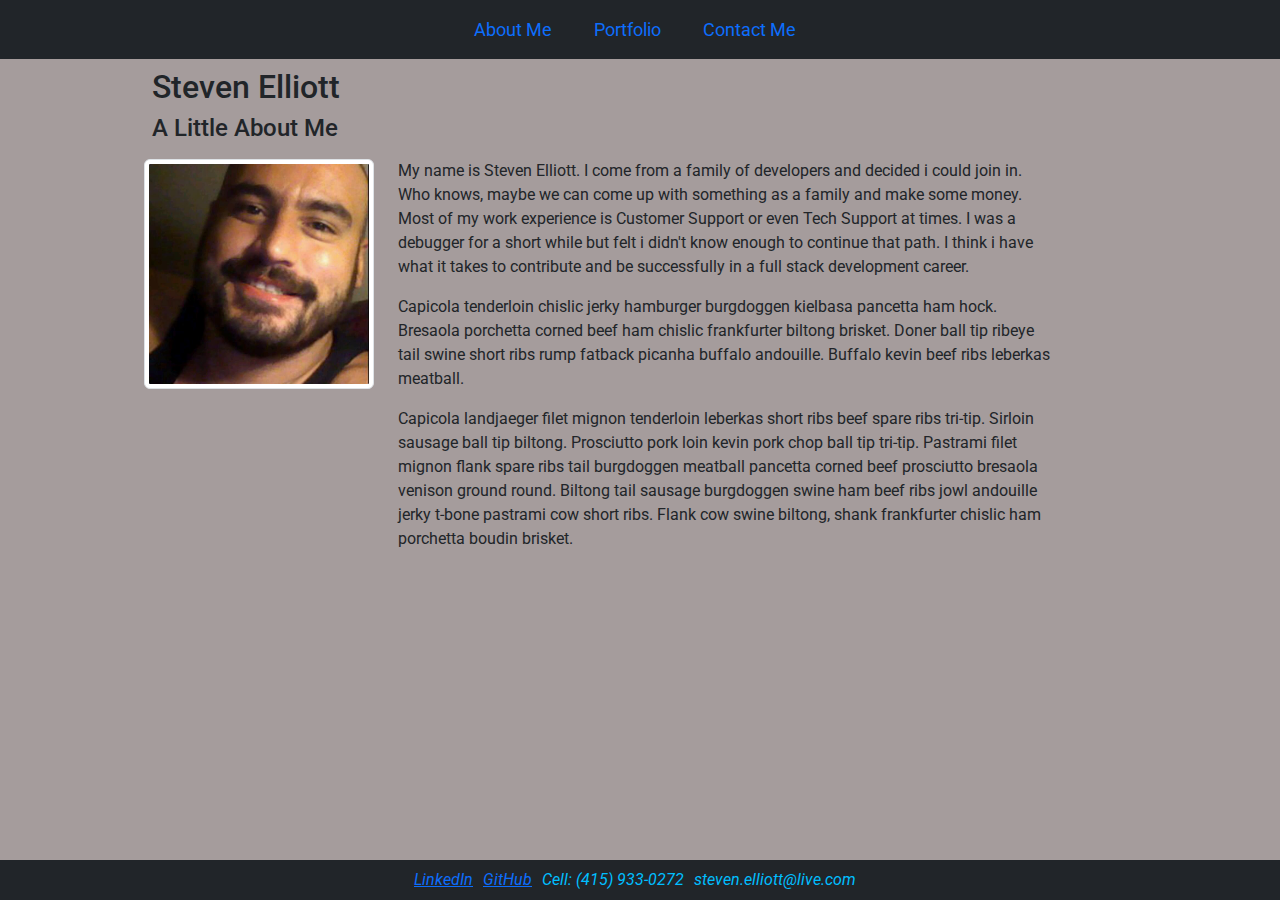
<file: index.html>
<!DOCTYPE html>
<html lang="en">

<head>
    <meta charset="UTF-8">
    <!--Make the page responsive-->
    <meta name="viewport" content="width=device-width, initial-scale=1.0">
    <meta http-equiv="X-UA-Compatible" content="ie=edge">
    <!--This is the bootstrap cdn-->
    <link rel="stylesheet" type="text/css"
        href="https://cdn.jsdelivr.net/npm/bootstrap@5.0.0-beta1/dist/css/bootstrap.min.css">
    <!--Font Awesome CDN-->
    <link rel="stylesheet" href="https://cdnjs.cloudflare.com/ajax/libs/font-awesome/5.15.2/css/all.min.css"
        integrity="sha512-HK5fgLBL+xu6dm/Ii3z4xhlSUyZgTT9tuc/hSrtw6uzJOvgRr2a9jyxxT1ely+B+xFAmJKVSTbpM/CuL7qxO8w=="
        crossorigin="anonymous" />
    <!--I like this font-->
    <link rel="preconnect" href="https://fonts.gstatic.com">
    <link href="https://fonts.googleapis.com/css2?family=Roboto&display=swap" rel="stylesheet">
    <!-- This is my stylesheet-->
    <link rel="stylesheet" type="text/css" href="./css/style.css">
</head>

<body>
    <!--This container will include the header and other page links-->

    <div class="header-container">
        <nav class="navbar fixed-top navbar-dark bg-dark">
            <div class="container justify-content-center">
                <ul class="nav">
                    <li class="nav-item">
                        <a class="nav-link active" aria-current="page" href="./index.html">About Me</a>
                    </li>
                    <li class="nav-item">
                        <a class="nav-link" href="./portfolio.html">Portfolio</a>
                    </li>
                    <li class="nav-item">
                        <a class="nav-link" href="./contact.html">Contact Me</a>
                    </li>

                </ul>
            </div>
        </nav>
    </div>



    <!--This is the main bio using two columns-->

    <div class="main mt-5">
        <div class="container justify-content-center">

            <h2>Steven Elliott</h2>
            <h4>A Little About Me</h4>

            <div class="row">
                <div class="col-md-auto">

                    <!--My headshot image-->

                    <div class="row">
                        <div class="col-md-3">
                            <img src="./img/face-img.jpg" alt="Faceshot" class="img-thumbnail">
                        </div>

                        <!--Some bacon ipsum placeholder text-->

                        <div class="col-md-8">
                            <p>
                                My name is Steven Elliott. I come from a family of developers and decided i could join
                                in. Who knows, maybe we can come up with something as a family and make some money. Most
                                of my work experience is Customer Support or even Tech Support at times. I was a
                                debugger for a short while but felt i didn't know enough to continue that path. I think
                                i
                                have what it takes to contribute and be successfully in a full stack development career.
                            </p>
                            <p>
                                Capicola tenderloin chislic jerky hamburger burgdoggen kielbasa pancetta ham hock.
                                Bresaola
                                porchetta corned beef ham chislic frankfurter biltong brisket. Doner ball tip ribeye
                                tail
                                swine
                                short ribs rump fatback picanha buffalo andouille. Buffalo kevin beef ribs leberkas
                                meatball.
                            </p>
                            <p>
                                Capicola landjaeger filet mignon tenderloin leberkas short ribs beef spare ribs tri-tip.
                                Sirloin
                                sausage ball tip biltong. Prosciutto pork loin kevin pork chop ball tip tri-tip.
                                Pastrami
                                filet
                                mignon flank spare ribs tail burgdoggen meatball pancetta corned beef prosciutto
                                bresaola
                                venison ground round. Biltong tail sausage burgdoggen swine ham beef ribs jowl andouille
                                jerky
                                t-bone pastrami cow short ribs. Flank cow swine biltong, shank frankfurter chislic ham
                                porchetta
                                boudin brisket.
                            </p>
                        </div>
                    </div>
                </div>
            </div>
        </div>
    </div>
</body>

<!--This is the sticky footer-->

<div class="footer-container">
    <nav class="navbar fixed-bottom navbar-dark bg-dark">
        <div class="container justify-content-center">
            <ul class="nav">
                <li class="nav-item">
                    <a href="https://www.linkedin.com/in/stevenelliott3/">
                        <i class="fab fa-linkedin">  LinkedIn</i>
                    </a>
                </li>

                <li class="nav-item">
                    <a href="https://github.com/elliott-steven">
                        <i class="fab fa-github-square">  GitHub</i>
                    </a>
                </li>

                <li class="nav-item">
                    <i class="fab fa-phone-square">Cell: (415) 933-0272</i>
                </li>

                <li class="nav-item">
                    <a href="mailto:steven.elliott@live.com"></a>
                    <i class="fab fa-envelope-open">steven.elliott@live.com</i></a>
                </li>
            </ul>
    </nav>
</div>

</html>
</file>
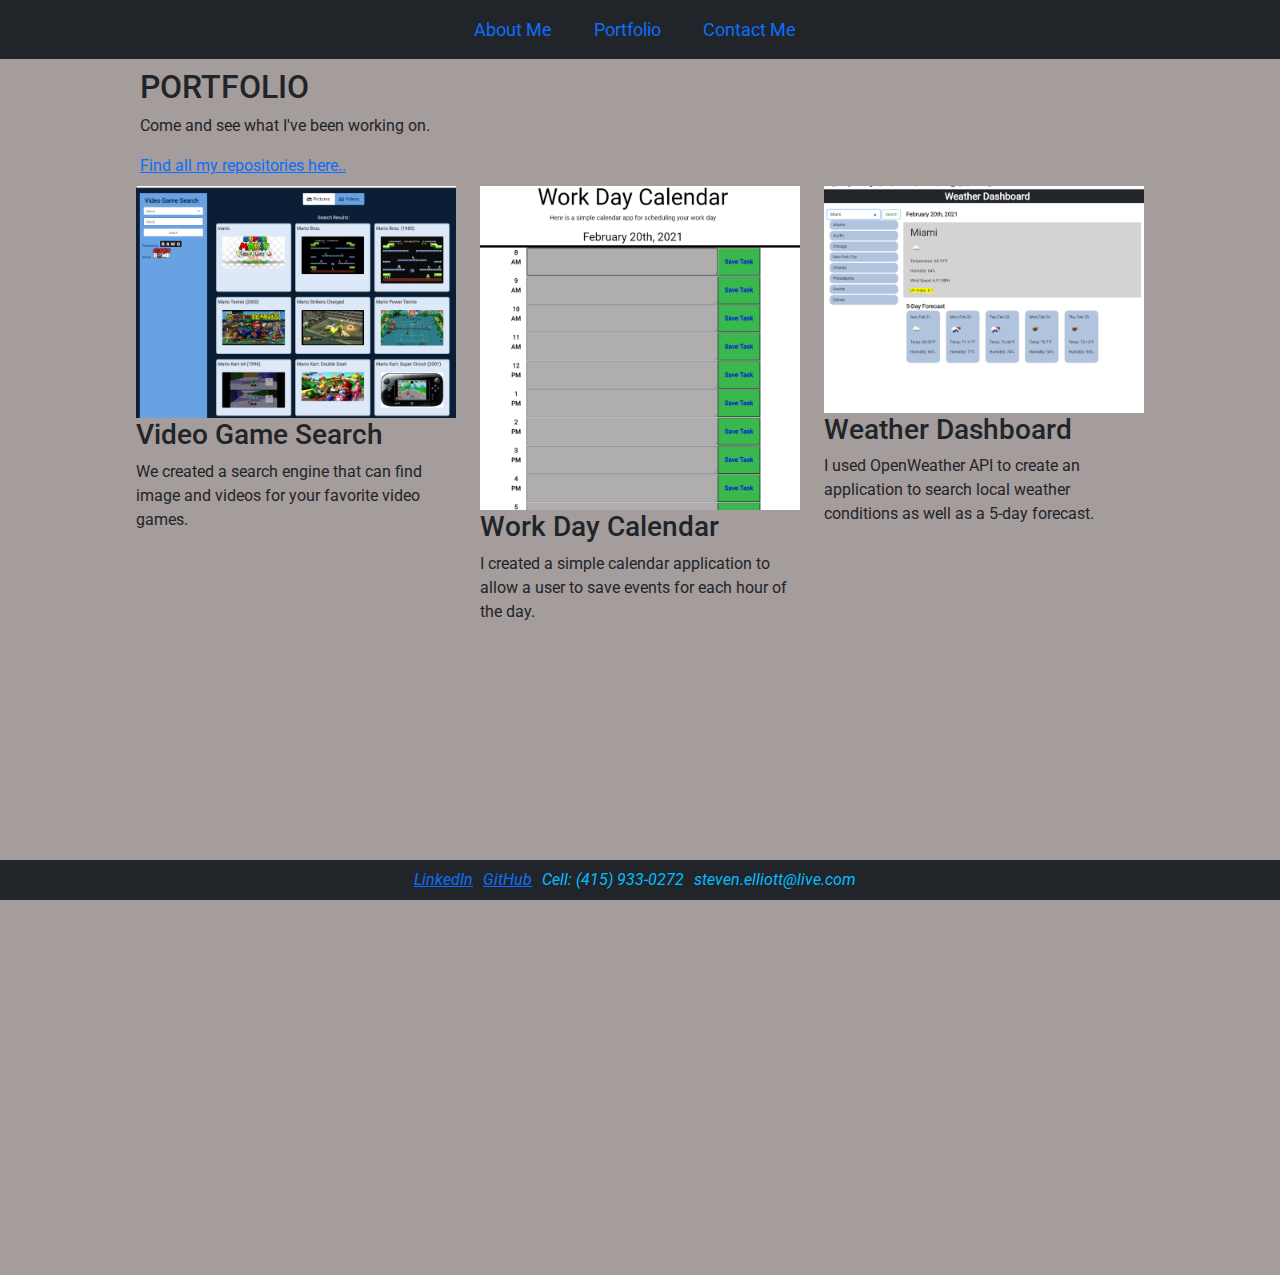
<file: portfolio.html>
<!DOCTYPE html>
<html lang="en">

<head>
    <meta charset="UTF-8">
    <!--Make the page responsive-->
    <meta name="viewport" content="width=device-width, initial-scale=1.0">
    <meta http-equiv="X-UA-Compatible" content="ie=edge">
    <!--This is the bootstrap cdn-->
    <link rel="stylesheet" type="text/css"
        href="https://cdn.jsdelivr.net/npm/bootstrap@5.0.0-beta1/dist/css/bootstrap.min.css">
    <!--Font Awesome CDN-->
    <link rel="stylesheet" href="https://cdnjs.cloudflare.com/ajax/libs/font-awesome/5.15.2/css/all.min.css"
        integrity="sha512-HK5fgLBL+xu6dm/Ii3z4xhlSUyZgTT9tuc/hSrtw6uzJOvgRr2a9jyxxT1ely+B+xFAmJKVSTbpM/CuL7qxO8w=="
        crossorigin="anonymous" />
    <!--I like this font-->
    <link rel="preconnect" href="https://fonts.gstatic.com">
    <link href="https://fonts.googleapis.com/css2?family=Roboto&display=swap" rel="stylesheet">
    <!-- This is my stylesheet-->
    <link rel="stylesheet" type="text/css" href="./css/style.css">
</head>

<body>
    <!--This container will include the header and other page links-->

    <div class="header-container">
        <nav class="navbar fixed-top navbar-dark bg-dark">
            <div class="container justify-content-center">
                <ul class="nav">
                    <li class="nav-item">
                        <a class="nav-link active" aria-current="page" href="./index.html">About Me</a>
                    </li>
                    <li class="nav-item">
                        <a class="nav-link" href="./portfolio.html">Portfolio</a>
                    </li>
                    <li class="nav-item">
                        <a class="nav-link" href="./contact.html">Contact Me</a>
                    </li>

                </ul>
            </div>
        </nav>
    </div>

    <!--Start of my portfolio gallery. It will have a header and then im going to have 3-4 placeholders and short descriptions.-->

    <!-- MAIN (Centered website) -->

    <div class="main mt-5">

        <h2>PORTFOLIO</h2>
        <p>Come and see what I've been working on.</p>
        <a href="https://github.com/elliott-steven">Find all my repositories here..</a>

        <!-- Portfolio Gallery will be 4 thumbnails with responsive effect -->

        <div class="row">
            <div class="col-md-4">
                <div class="content">
                    <a href="https://elliott-steven.github.io/project1-videogamesearch/"><img
                            src="./img/portfolio-project1.png" alt="Project1" style="width:100%"></a>
                    <h3>Video Game Search</h3>
                    <p>We created a search engine that can find image and videos for your favorite video games.</p>
                </div>
            </div>
            <div class="col-md-4">
                <div class="content">
                    <a href="https://elliott-steven.github.io/workdaycalendar-homework5/"><img
                            src="./img/portfolio-homework5.png" alt="Work Day Calendar" style="width:100%"></a>
                    <h3>Work Day Calendar</h3>
                    <p>I created a simple calendar application to allow a user to save events for each hour of the day.
                    </p>
                </div>
            </div>
            <div class="col-md-4">
                <div class="content">
                    <a href="https://elliott-steven.github.io/weatherAPI-homework6/"><img
                            src="./img/portfolio-homework6.png" alt="Weather Dashboard" style="width:100%"></a>
                    <h3>Weather Dashboard</h3>
                    <p>I used OpenWeather API to create an application to search local weather conditions as well as a
                        5-day forecast.</p>
                </div>
            </div>
            <div class="resume">
                <iframe
                    src="./img/Resume_Steven_Elliott_Updated.pdf"
                    style="width:1000px; height:600px;" frameborder="0"></iframe>
            </div>


            <!-- End Main -->

        </div>
</body>

<!--This is the sticky footer-->

<div class="footer-container">
    <nav class="navbar fixed-bottom navbar-dark bg-dark">
        <div class="container justify-content-center">
            <ul class="nav">
                <li class="nav-item">
                    <a href="https://www.linkedin.com/in/stevenelliott3/">
                        <i class="fab fa-linkedin">  LinkedIn</i>
                    </a>
                </li>

                <li class="nav-item">
                    <a href="https://github.com/elliott-steven">
                        <i class="fab fa-github-square">  GitHub</i>
                    </a>
                </li>

                <li class="nav-item">
                    <i class="fab fa-phone-square">Cell: (415) 933-0272</i>
                </li>

                <li class="nav-item">
                    <a href="mailto:steven.elliott@live.com"></a>
                    <i class="fab fa-envelope-open">steven.elliott@live.com</i></a>
                </li>
            </ul>
    </nav>
</div>

</html>
</file>
<file: css/style.css>
.header-container {
  font-size: large;
}

.container-fluid {
    padding: 30px;
  }

body {
  background-color: rgb(165, 156, 156);
  padding: 20px;
  font-family: "Roboto", sans-serif;
}

/* Center website */
.main {
  max-width: 1000px;
  margin: auto;
}

h1 {
  font-size: 50px;
  word-break: break-all;
}

.row {
  margin: 8px -16px;
}

.nav-item {
    margin-right: 10px;
    color: deepskyblue;
}

/* Contact US */


.wrapper {
    position: absolute;
    top: 20%;
    width: 97%;
    padding: 0 20px;
    
  }
  
  .contact-form {
    max-width: 550px;
    margin: 0 auto;
    background: rgba(0,0,0,0.8);
    padding: 20px;
    border-radius: 5px;
    display: flex;
    box-shadow: 0 0 10px;
  }
  
  .input-fields{
    display: flex;
    flex-direction: column;
    margin-right: 4%;
  }
  
  .input-fields,
  .msg{
    width:48%;
  }
  
  .input-fields .input,
  .msg textarea{
    margin: 10px 0;
    background: transparent;
    border: 0;
    border-bottom: 2px solid #c5ecfd;
    padding: 10px;
    color: #c5ecfd;
    width:100%;
  }
  
  .msg textarea{
    height: 212px;
  }
  
  ::-webkit-input-placeholder{
    color: #c5ecfd;
  }
  
  ::-moz-input-placeholder{
    color: #c5ecfd;
  }
  
  ::-ms-input-placeholder{
    color: #c5ecfd;
  }
  
  .btn{
    background: #39b7dd;
    text-align: center;
    padding: 15px;
    border-radius: 5px;
    color: #fff;
    cursor: pointer;
    text-transform: uppercase;
  }
  
  @media screen and (max-width: 600px){
    .contact-form{
      flex-direction: column;
    }
    .msg textarea{
      height: 80px;
    }
    .input-fields,
    .msg{
      width:100%;
    }
  }
</file>
